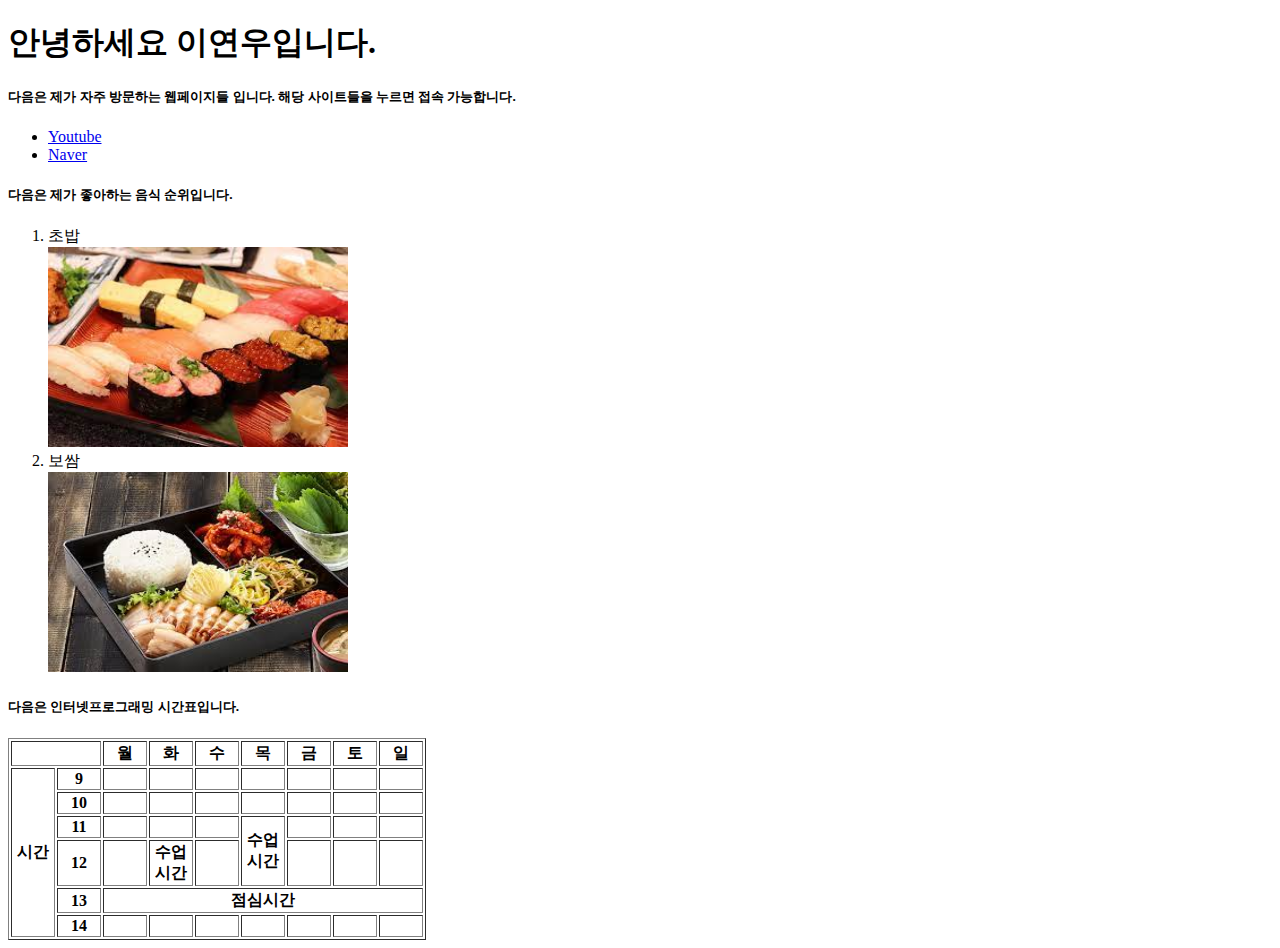
<file: LAB1/index.html>
<!DOCTYPE html>
<html>
	<head>
		<meta charset="utf-8">
		<title>인터넷프로그래밍 과제1</title>
	</head>
	<body>
		<h1>안녕하세요 이연우입니다.</h1>
		<h5>다음은 제가 자주 방문하는 웹페이지들 입니다. 해당 사이트들을 누르면 접속 가능합니다.</h5>
		<ul>
			<li><a href="https://www.youtube.com">Youtube</a></li>
			<li><a href="https://www.naver.com">Naver</a></li>
		</ul>

		<h5>다음은 제가 좋아하는 음식 순위입니다.</h5>
		<ol>
			<li>초밥</li>
			<img src="./sushi.jpg" width ="300" height ="200" alt = "초밥사진">
			<li>보쌈</li>
			<img src="./bossam.jpg" width ="300" height ="200" alt = "보쌈사진">
		</ol>
		<h5>다음은 인터넷프로그래밍 시간표입니다.</h5>
		<table border="1">
			<tr>
				<th colspan="2" width="50"></th>
				<th width="40">월</th>
				<th width="40">화</th>
				<th width="40">수</th>
				<th width="40">목</th>
				<th width="40">금</th>
				<th width="40">토</th>
				<th width="40">일</th>
			</tr>
			<tr>
				<th rowspan="6" width="40">시간</th>
				<th width="40">9</th>
				<th width="40"></th>
				<th width="40"></th>
				<th width="40"></th>
				<th></th>
				<th></th>
				<th></th>
				<th></th>
			</tr>

			<tr>
				<th width="40">10</th>
				<th></th>
				<th></th>
				<th></th>
				<th></th>
				<th></th>
				<th></th>
				<th width="40"></th>
			</tr>
			<tr>
				<th>11</th>
				<th></th>
				<th></th>
				<th></th>
				<th rowspan="2">수업시간</th>
				<th></th>
				<th></th>
				<th></th>
			</tr>
			
			
			<tr>
				<th>12</th>
				<th></th>
				<th>수업시간</th>
				<th></th>
				<th></th>
				<th></th>
				<th></th>
				
			</tr>
			<tr>
				<th>13</th>
				<th colspan="7">점심시간</th>
			</tr>
			
			<tr>
				<th>14</th>
				<th></th>
				<th></th>
				<th></th>
				<th></th>
				<th></th>
				<th></th>
				<th></th>
			</tr>
			
		</table>
		
	</body>
</html>
</file>
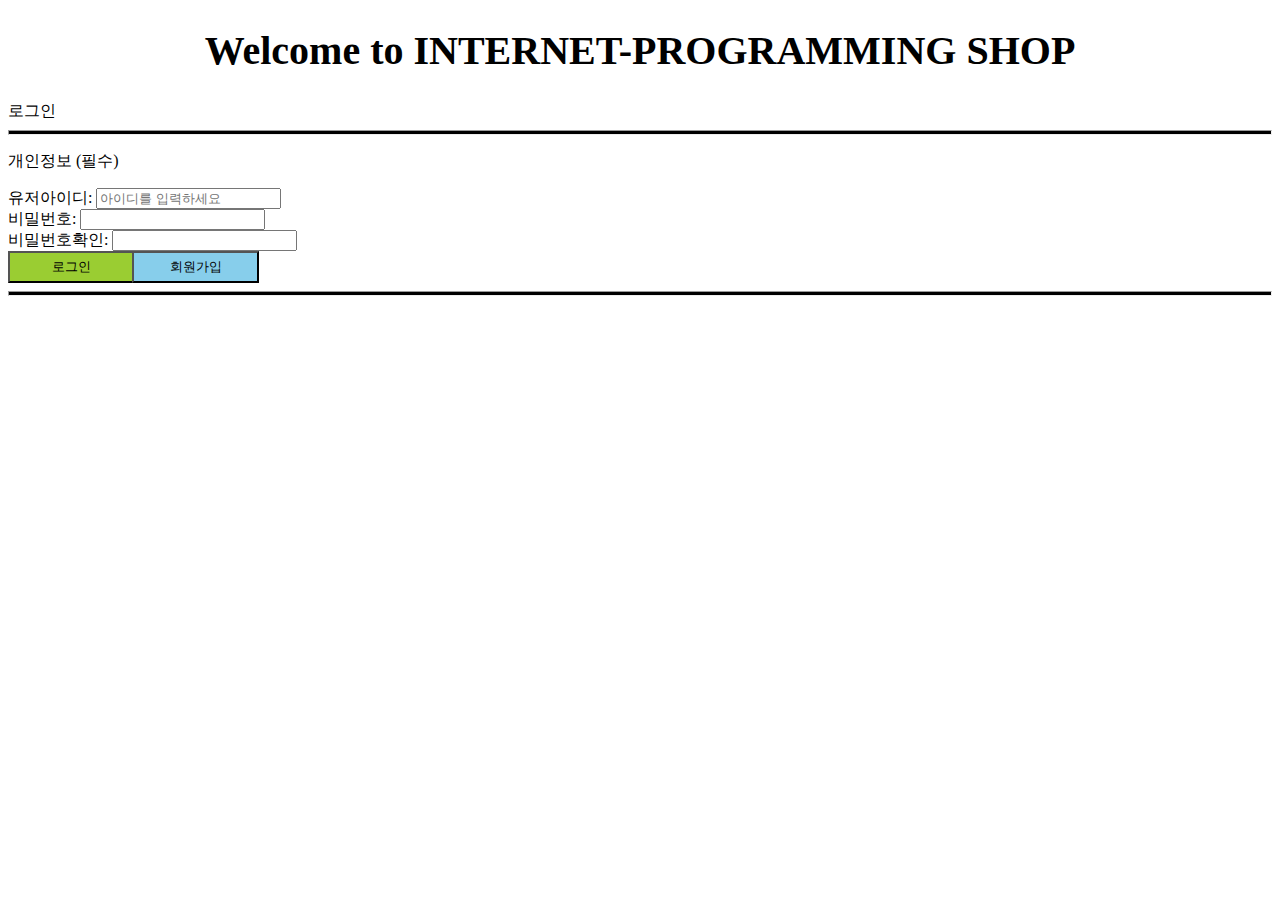
<file: login.html>
<!DOCTYPE html>
<html>
<head>
	<meta charset="utf-8">
	<title>인터넷프로그래밍과제2</title>
	<link rel="stylesheet" type="text/css" href="main.css">	
</head>
<body>
	<h1>Welcome to INTERNET-PROGRAMMING SHOP</h1>
	<div>로그인</div>
	<hr>
	<p>개인정보 (필수)</p>
	<form>
		<div>
			<label for="userid" class="question_label">유저아이디:</label>
			<input id="userid" type="text" placeholder="아이디를 입력하세요">
		</div>
		<div>
			<label for="userpw" class="question_label">비밀번호:</label>
			<input id="userpw" type="password" >
		</div>
		<div>
			<label for="userpw2" class="question_label">비밀번호확인:</label>
			<input id="userpw2" type="password" >
		</div>
		<div>
			<input id="login" type="submit" value="로그인" class="button_login">
			<input id="go_sign_up" type="button" value="회원가입" onclick="location.href='signup.html'" class="button_signup">
		</div>
	</form>
	<hr>


</body>
</html>
</file>
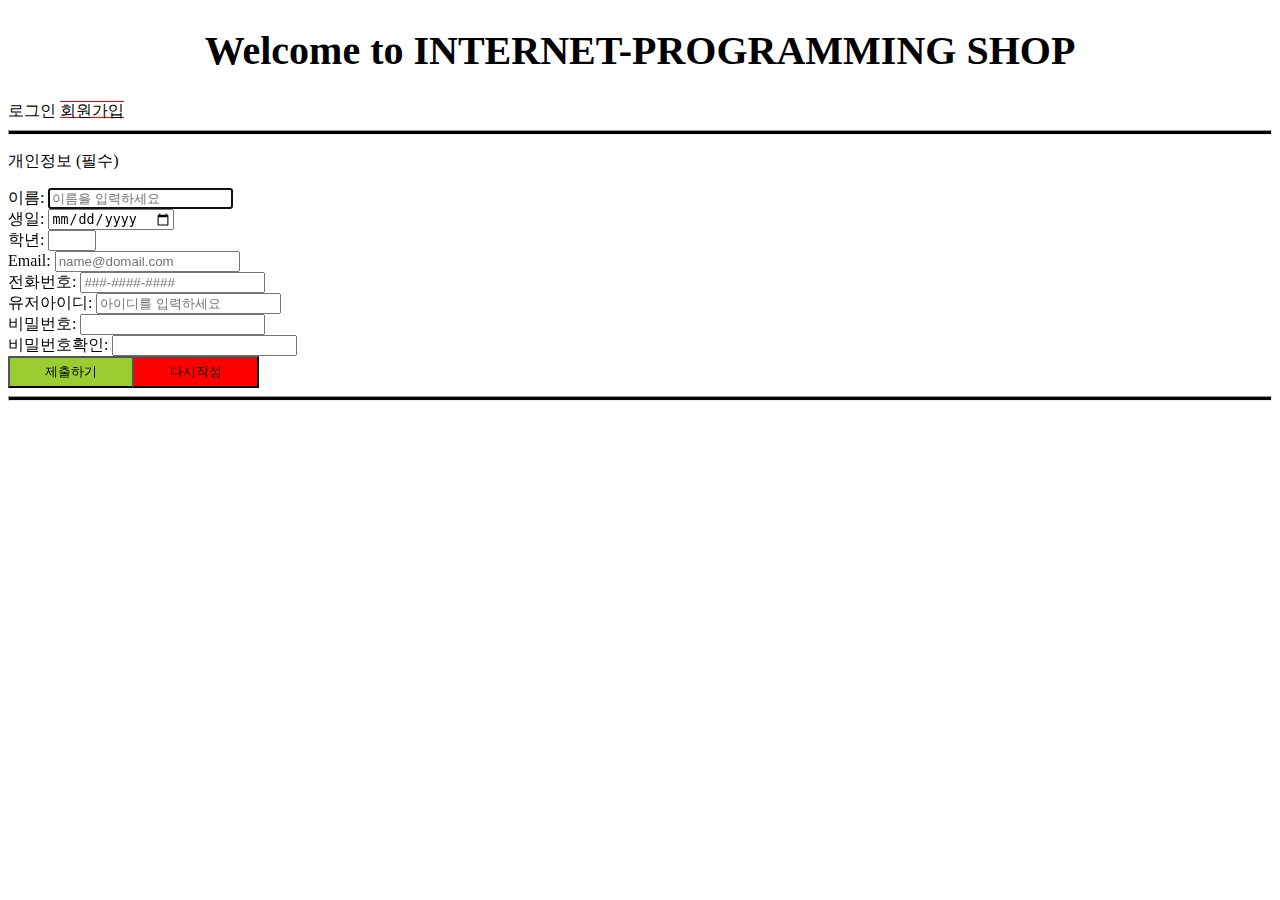
<file: signup.html>
<!DOCTYPE html>
<html>
<head>
	<meta charset="utf-8">
	<title>인터넷프로그래밍과제2</title>
	<link rel="stylesheet" type="text/css" href="main.css">
</head>
<body>
	<h1>Welcome to INTERNET-PROGRAMMING SHOP</h1>
	<div><a href="login.html">로그인 </a><p class="inline_p">회원가입</p></div>
	<hr>
	<p>개인정보 (필수)</p>
	<form>
		<div>
			<label class="question_label">이름:</label>
			<input id="name" type="text" placeholder="이름을 입력하세요" autofocus="">
		</div>
		<div>
			<label for="birth" class="question_label">생일:</label>
			<input id="birth" type="date">
		</div>
		<div>
			<label for="grade" class="question_label">학년:</label>
			<input id="grade" type="number" max="4" min="1">
		</div>
		<div>
			<label for="mail" class="question_label">Email:</label>
			<input id="mail" type="email" placeholder="name@domail.com">
		</div>
		<div>
			<label for="phone" class="question_label">전화번호:</label>
			<input id="phone" type="tel" placeholder="###-####-####" pattern="\(\d{3}\)-\d{4}-\d{4}" required />
		</div>
		<div>
			<label for="userid" class="question_label">유저아이디:</label>
			<input id="userid" type="text" placeholder="아이디를 입력하세요" autocomplete="on">
		</div>
		<div>
			<label for="userpw" class="question_label">비밀번호:</label>
			<input id="userpw" type="password" >
		</div>
		<div>
			<label for="userpw2" class="question_label">비밀번호확인:</label>
			<input id="userpw2" type="password" >
		</div>
		<div>
			<input id="submit_signup" type="submit" value="제출하기" class="button_submit">
			<input id="clear_signup" type="reset" value="다시작성" class="button_clear">
		</div>
	</form>
	<hr>


</body>
</html>
</file>
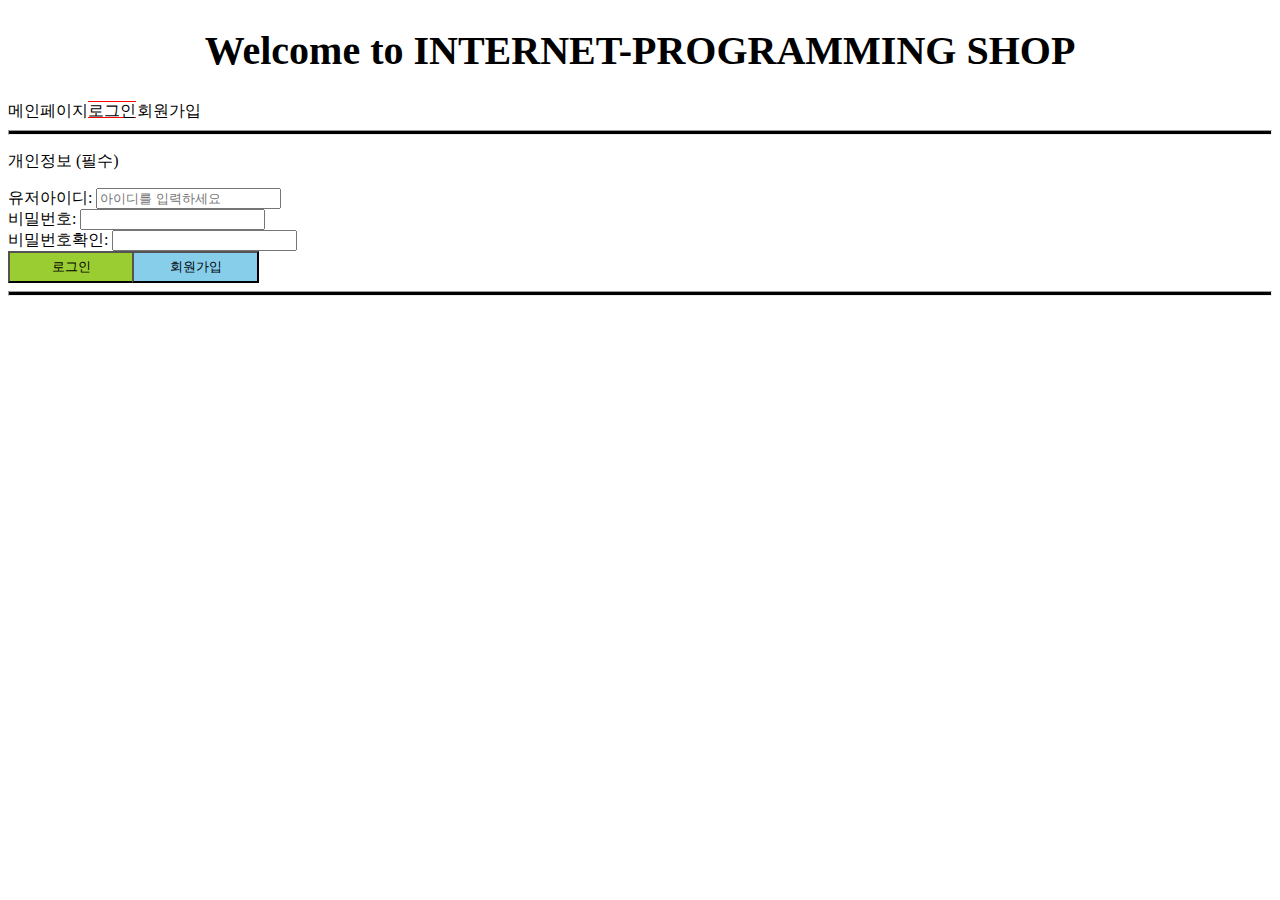
<file: LAB3/login.html>
<!DOCTYPE html>
<html>
<head>
	<meta charset="utf-8">
	<title>인터넷프로그래밍과제2</title>
	<link rel="stylesheet" type="text/css" href="main.css">	
</head>
<body>
	<h1 id="login_marked">Welcome to INTERNET-PROGRAMMING SHOP</h1>
	<a href = "index.html" class="a_unmarked">메인페이지</a><span class="inline_p">로그인</span><a href="./signup.html" class="a_unmarked">회원가입</a>
	<hr>
	<p>개인정보 (필수)</p>
	<form>
		<div>
			<label for="userid" class="question_label">유저아이디:</label>
			<input id="userid" type="text" placeholder="아이디를 입력하세요">
		</div>
		<div>
			<label for="userpw" class="question_label">비밀번호:</label>
			<input id="userpw" type="password" >
		</div>
		<div>
			<label for="userpw2" class="question_label">비밀번호확인:</label>
			<input id="userpw2" type="password" >
		</div>
		<div>
			<input id="login" type="submit" value="로그인" class="button_login">
			<input id="go_sign_up" type="button" value="회원가입" onclick="location.href='signup.html'" class="button_signup">
		</div>
	</form>
	<hr>


</body>
</html>
</file>
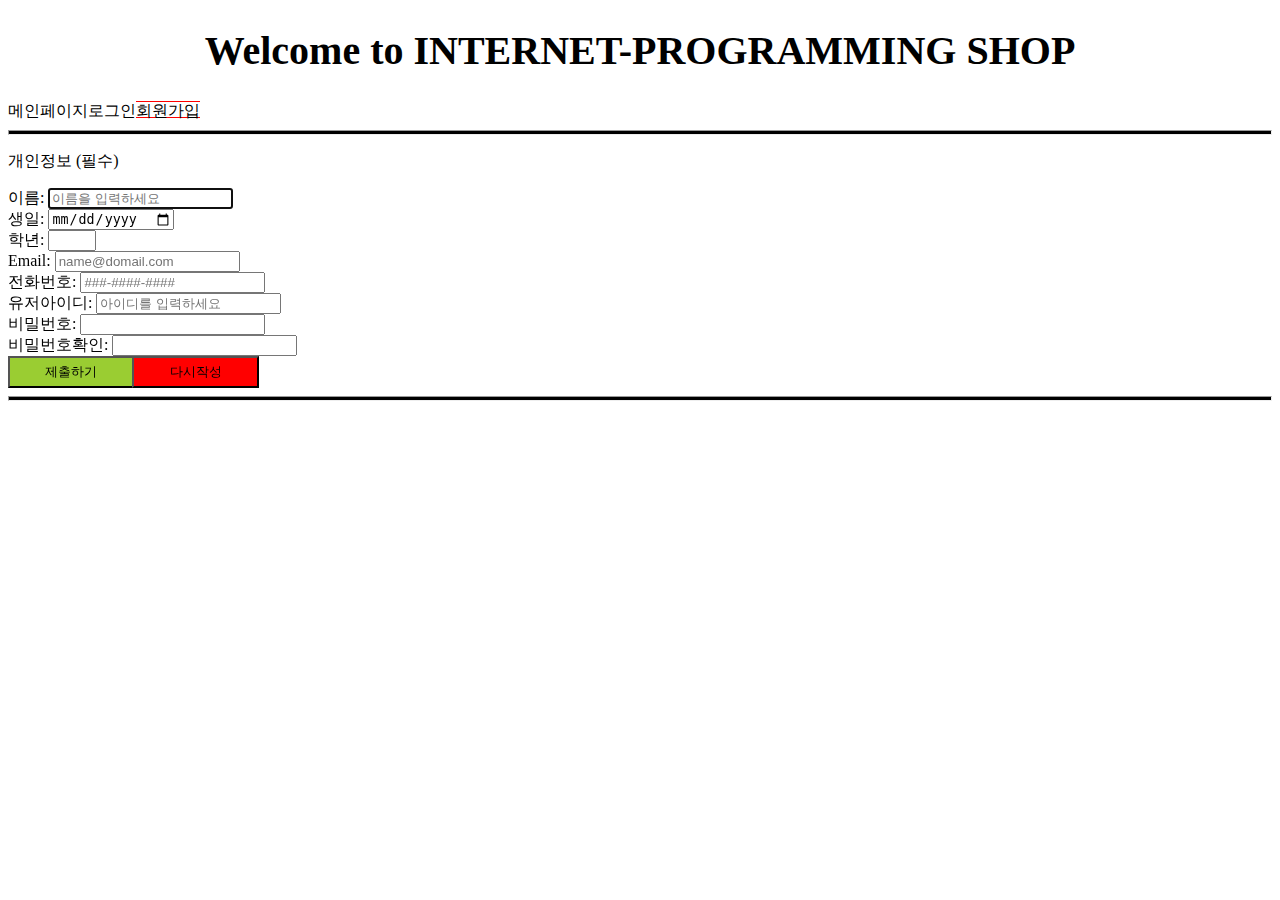
<file: LAB3/signup.html>
<!DOCTYPE html>
<html>
<head>
	<meta charset="utf-8">
	<title>인터넷프로그래밍과제2</title>
	<link rel="stylesheet" type="text/css" href="main.css">
</head>
<body>
	<h1>Welcome to INTERNET-PROGRAMMING SHOP</h1>
	<div><a href = "index.html" class="a_unmarked">메인페이지</a><a href="login.html" class="a_unmarked">로그인</a><span class="inline_p">회원가입</span></div>
	<hr>
	<p>개인정보 (필수)</p>
	<form>
		<div>
			<label class="question_label">이름:</label>
			<input id="name" type="text" placeholder="이름을 입력하세요" autofocus="">
		</div>
		<div>
			<label for="birth" class="question_label">생일:</label>
			<input id="birth" type="date">
		</div>
		<div>
			<label for="grade" class="question_label">학년:</label>
			<input id="grade" type="number" max="4" min="1">
		</div>
		<div>
			<label for="mail" class="question_label">Email:</label>
			<input id="mail" type="email" placeholder="name@domail.com">
		</div>
		<div>
			<label for="phone" class="question_label">전화번호:</label>
			<input id="phone" type="tel" placeholder="###-####-####" pattern="\(\d{3}\)-\d{4}-\d{4}" required />
		</div>
		<div>
			<label for="userid" class="question_label">유저아이디:</label>
			<input id="userid" type="text" placeholder="아이디를 입력하세요" autocomplete="on">
		</div>
		<div>
			<label for="userpw" class="question_label">비밀번호:</label>
			<input id="userpw" type="password" >
		</div>
		<div>
			<label for="userpw2" class="question_label">비밀번호확인:</label>
			<input id="userpw2" type="password" >
		</div>
		<div>
			<input id="submit_signup" type="submit" value="제출하기" class="button_submit">
			<input id="clear_signup" type="reset" value="다시작성" class="button_clear">
		</div>
	</form>
	<hr>


</body>
</html>
</file>
<file: main.css>
a
{
  text-decoration: none;
  color: black;
}
p.inline_p
{
	display: inline;
	text-decoration: overline underline;
	text-decoration-color: red;
} 
hr
{
	height: 3px;
	background-color: black;
}
h1
{
	color: black;
	text-align: center;
	font-family: verdana;
	font-size: 30pt;
}
input.button_submit
{
	margin-right:-3px;
}
input.button_clear
{
	margin-left:-3px;
}
input.button_login
{
	margin-right:-3px;
}

input.button_signup
{
	margin-left: -3px;
}

input[type=button]
{
	padding: 5px;
	
	background-color: skyblue;
	color:black;
	width: 10%
}

input[type=submit]
{
	padding: 5px;
	
	background-color: yellowgreen;
	color:black;
	width: 10%
}
input[type=reset]
{
	padding: 5px;
	
	background-color: red;
	color:black;
	width: 10%	
}
</file>
<file: LAB3/main.css>
body.main_body
{
	margin: 0 auto;
	width: 1020px;
	padding-left:100px;
}
header
{
	width: 980px;
	font-size: 30pt;
}
footer
{
	width: 1020px;
}
a
{
  text-decoration: none;
  color: black;
}
div.box{
	border: 1px solid black;
	width: 500px;
	height: 500px;
	float: left;
}
div.box2{
	border: 1px solid black;
	width: 500px;
	height: 500px;
	float: left;
	
}
div.box img{
   width:100px;
   height:100px;
   transition-property:width, height;
   transition-duration: 2s;
	
  }
  
div.box img:hover{
	width: 500px;
	height: 500px;
	
}
p#hedge_info
{
	column-count: 2;
	column-gap: 20px
	column-width: 500px;
	column-rule-style: outset;
	column-rule-width: 2px;
}
span.inline_p
{
	display: inline;
	text-decoration: overline underline;
	text-decoration-color: red;
	margin-right: 1px;
} 
hr
{
	height: 3px;
	background-color: black;
}
h1
{
	color: black;
	text-align: center;
	font-family: verdana;
	font-size: 30pt;
}
.header_text
{
	animation-duration: 2s;
	animation-name: sliding;
}
@keyframes sliding
{
	0%{
		 margin-right: 100%;
	}100%{
		margin-left: 705px;
	}
}
input.button_submit
{
	margin-right:-3px;
}
input.button_clear
{
	margin-left:-3px;
}
input.button_login
{
	margin-right:-3px;
}

input.button_signup
{
	margin-left: -3px;
}

input[type=button]
{
	padding: 5px;
	
	background-color: skyblue;
	color:black;
	width: 10%
}

input[type=submit]
{
	padding: 5px;
	
	background-color: yellowgreen;
	color:black;
	width: 10%
}
input[type=reset]
{
	padding: 5px;
	
	background-color: red;
	color:black;
	width: 10%	
}
</file>
